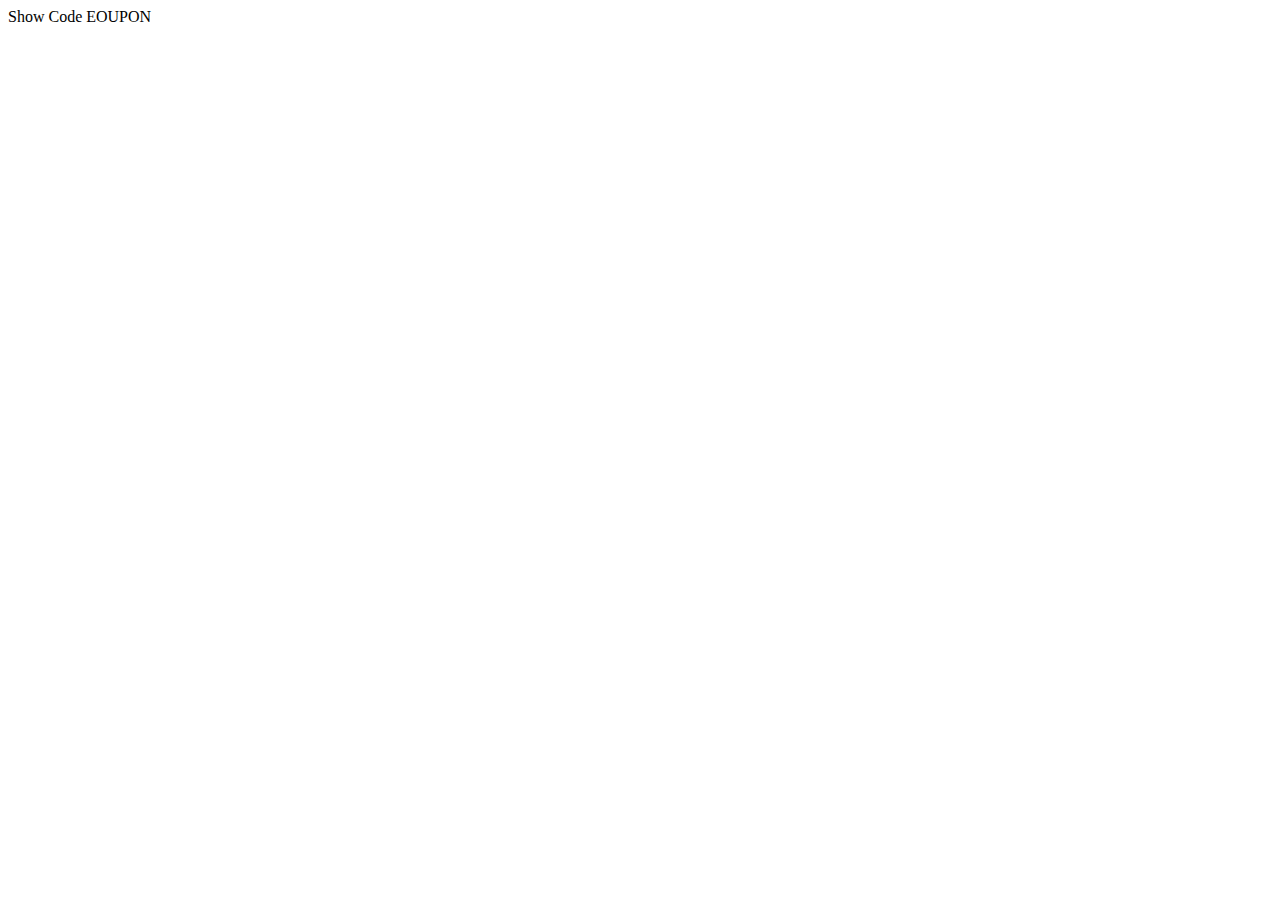
<file: check.html>
<!DOCTYPE html>
<html lang="en">
  <head>
    <meta charset="UTF-8" />
    <meta name="viewport" content="width=device-width, initial-scale=1.0" />
    <title>Document</title>
  </head>
  <body>
    <!-- Trigger (your existing one; just add data-*) -->
    <div class="col-md-2">
      <div
        class="btnsBox pop_trigger"
        id="14"
        data-title="Copy Code At Checkout And Receive 15% Off"
        data-shop="TheLAShop"
        data-code="LNA15"
        data-link="https://eoupon.site/shop.html?cid=14"
      >
        <span class="cp_outer btn-outer">Show Code</span>
        <span class="cp_inner btn-inner">EOUPON</span>
      </div>
    </div>

    <!-- ===== Coupon Modal ===== -->
    <div class="coupon-overlay" id="couponOverlay" hidden></div>

    <div class="coupon-modal" id="couponModal" aria-hidden="true" role="dialog">
      <button class="coupon-close" id="couponClose" aria-label="Close">
        ×
      </button>

      <div class="coupon-header">
        <div class="logo">LA<span>SHOP</span></div>
        <h3 id="couponTitle">Copy Code At Checkout And Receive 15% Off</h3>
      </div>

      <p class="coupon-sub">
        Copy the code and go to
        <a id="couponShop" href="#" target="_blank" rel="noopener">TheLAShop</a>
      </p>

      <div class="coupon-code-row">
        <span class="coupon-code" id="couponCode">LNA15</span>
        <button class="copy-btn" id="copyBtn" type="button">Tap To Copy</button>
      </div>

      <a class="more-link" id="moreLink" href="#" target="_blank" rel="noopener"
        >More Coupons &raquo;</a
      >

      <div class="brand">Couponreals</div>
    </div>

    <style>
      /* --- Overlay --- */
      .coupon-overlay {
        position: fixed;
        inset: 0;
        background: rgba(0, 0, 0, 0.45);
        opacity: 0;
        pointer-events: none;
        transition: opacity 0.25s ease;
        z-index: 1000;
      }

      /* --- Modal Card --- */
      .coupon-modal {
        position: fixed;
        left: 50%;
        top: -30%;
        transform: translate(-50%, -50%);
        width: min(560px, 92vw);
        background: #fff;
        border-radius: 16px;
        box-shadow: 0 20px 60px rgba(0, 0, 0, 0.25);
        padding: 22px 22px 26px;
        z-index: 1001;
        opacity: 0;
        pointer-events: none;
        /* start offscreen, then slide to center */
        animation: none;
      }

      /* active states toggled by JS */
      .coupon-overlay.show {
        opacity: 1;
        pointer-events: auto;
      }
      .coupon-modal.show {
        pointer-events: auto;
        opacity: 1;
        animation: dropIn 0.42s cubic-bezier(0.2, 0.8, 0.2, 1) forwards;
      }

      @keyframes dropIn {
        0% {
          top: -30%;
        }
        60% {
          top: 56%;
        }
        100% {
          top: 50%;
        }
      }

      /* Close button */
      .coupon-close {
        position: absolute;
        right: 10px;
        top: 6px;
        border: 0;
        background: transparent;
        font-size: 28px;
        line-height: 1;
        cursor: pointer;
        color: #5a5a5a;
      }
      .coupon-close:hover {
        color: #111;
      }

      /* Header */
      .coupon-header {
        display: flex;
        align-items: center;
        gap: 14px;
        border-bottom: 1px solid #eee;
        padding-bottom: 12px;
      }
      .logo {
        width: 46px;
        height: 46px;
        border-radius: 50%;
        display: grid;
        place-items: center;
        font-weight: 800;
        font-family: system-ui, sans-serif;
        background: #f3f3f3;
        color: #e53935;
      }
      .logo span {
        color: #111;
      }
      .coupon-header h3 {
        margin: 0;
        font-size: 18px;
        font-weight: 700;
        color: #2c2c2c;
      }

      /* Sub text */
      .coupon-sub {
        text-align: center;
        margin: 14px 0 18px;
        color: #616161;
      }
      .coupon-sub a {
        color: #1aa334;
        text-decoration: none;
      }
      .coupon-sub a:hover {
        text-decoration: underline;
      }

      /* Code row */
      .coupon-code-row {
        display: grid;
        grid-template-columns: 1fr auto;
        gap: 10px;
        align-items: stretch;
      }
      .coupon-code {
        display: grid;
        place-items: center;
        border: 2px dashed #1aa334;
        border-radius: 8px;
        padding: 12px;
        font-size: 22px;
        font-weight: 800;
        letter-spacing: 2px;
        font-family: ui-monospace, SFMono-Regular, Menlo, monospace;
        color: #2b2b2b;
        user-select: all;
      }
      .copy-btn {
        border: 0;
        padding: 0 18px;
        border-radius: 8px;
        background: #18a53b;
        color: #fff;
        font-weight: 700;
        cursor: pointer;
      }
      .copy-btn:active {
        transform: translateY(1px);
      }

      /* Footer link + brand */
      .more-link {
        display: block;
        text-align: center;
        margin: 16px 0 6px;
        color: #1aa334;
        text-decoration: none;
        font-weight: 600;
      }
      .more-link:hover {
        text-decoration: underline;
      }
      .brand {
        text-align: center;
        color: #23aa43;
        font-family: "Georgia", serif;
        font-style: italic;
      }

      /* Small screens */
      @media (max-width: 420px) {
        .coupon-code {
          font-size: 18px;
        }
        .copy-btn {
          padding: 10px 14px;
        }
      }
    </style>

    <script>
      (function () {
        const overlay = document.getElementById("couponOverlay");
        const modal = document.getElementById("couponModal");
        const closeBtn = document.getElementById("couponClose");
        const titleEl = document.getElementById("couponTitle");
        const shopEl = document.getElementById("couponShop");
        const codeEl = document.getElementById("couponCode");
        const copyBtn = document.getElementById("copyBtn");
        const moreLnk = document.getElementById("moreLink");

        // Open modal from any .pop_trigger (supports multiple cards)
        document.addEventListener("click", (e) => {
          const trigger = e.target.closest(".pop_trigger");
          if (!trigger) return;

          // Pull data from attributes (fallbacks provided)
          const title = trigger.dataset.title || "Copy Code At Checkout";
          const shop = trigger.dataset.shop || "Shop";
          const code = trigger.dataset.code || "CODE123";
          const link =
            trigger.getAttribute("href") || trigger.dataset.link || "#";

          titleEl.textContent = title;
          shopEl.textContent = shop;
          shopEl.href = link;
          codeEl.textContent = code;
          moreLnk.href = link;

          // show
          overlay.hidden = false;
          overlay.classList.add("show");
          modal.classList.add("show");
          modal.setAttribute("aria-hidden", "false");

          // focus the copy button for quick access
          setTimeout(() => copyBtn.focus(), 120);
        });

        // Copy functionality
        copyBtn.addEventListener("click", async () => {
          const code = codeEl.textContent.trim();
          try {
            await navigator.clipboard.writeText(code);
            const prev = copyBtn.textContent;
            copyBtn.textContent = "Copied!";
            setTimeout(() => (copyBtn.textContent = prev), 1200);
          } catch {
            // Fallback: select text
            const range = document.createRange();
            range.selectNodeContents(codeEl);
            const sel = window.getSelection();
            sel.removeAllRanges();
            sel.addRange(range);
            document.execCommand("copy");
            sel.removeAllRanges();
          }
        });

        // Close handlers
        function closeModal() {
          modal.classList.remove("show");
          overlay.classList.remove("show");
          modal.setAttribute("aria-hidden", "true");
          // delay hiding overlay to allow fade-out
          setTimeout(() => {
            overlay.hidden = true;
          }, 250);
        }
        closeBtn.addEventListener("click", closeModal);
        overlay.addEventListener("click", closeModal);
        document.addEventListener("keydown", (e) => {
          if (e.key === "Escape") closeModal();
        });
      })();
    </script>
  </body>
</html>
</file>
